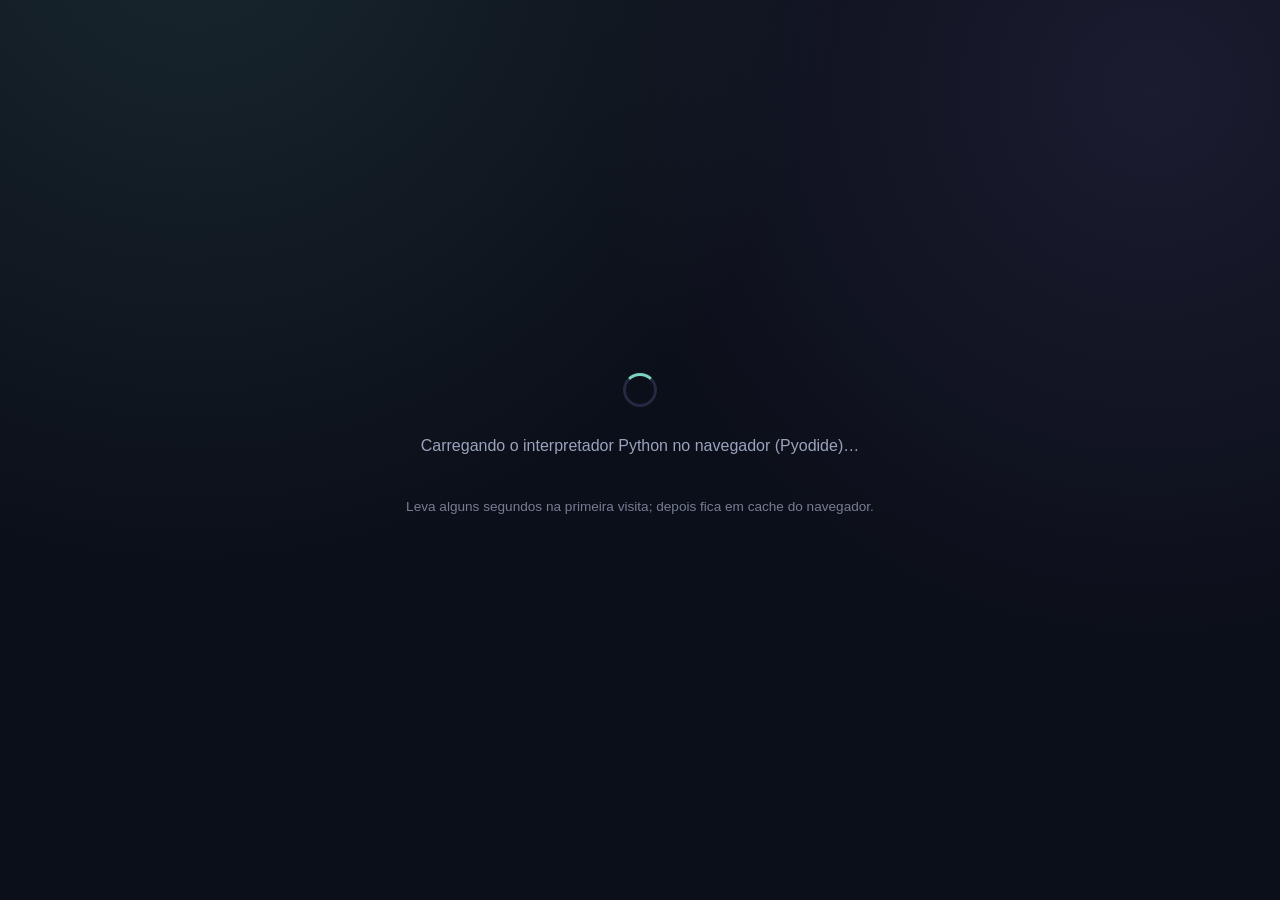
<file: index.html>
<!DOCTYPE html>
<html lang="pt-BR">
<head>
<meta charset="utf-8">
<meta name="viewport" content="width=device-width, initial-scale=1">
<title>Teoria dos números em Python — demo interativa</title>
<meta name="description" content="Demonstração interativa, 100% Python, dos algoritmos de teoria dos números deste repositório (Miller-Rabin, Pohlig-Hellman) — rodando direto no navegador via Pyodide, sem back-end e sem transpilar para JS.">

<link rel="stylesheet" href="https://pyscript.net/releases/2026.7.3/core.css">
<script type="module" src="https://pyscript.net/releases/2026.7.3/core.js"></script>
<link rel="stylesheet" href="./style.css">
</head>
<body class="booting">

  <div id="boot-screen">
    <div class="spinner" aria-hidden="true"></div>
    <p>Carregando o interpretador Python no navegador (Pyodide)…</p>
    <p class="boot-hint">Leva alguns segundos na primeira visita; depois fica em cache do navegador.</p>
  </div>

  <div id="app">
    <header>
      <div class="header-inner">
        <p class="kicker">TP2 · Álgebra A</p>
        <h1>Teoria dos números, ao vivo, em Python puro</h1>
        <p class="subtitle">
          Esta página não tem back-end nem reescreve nada em JavaScript: ela baixa e
          executa, dentro do seu navegador, o código-fonte real de <code>src/*.py</code>
          deste repositório, via <a href="https://pyscript.net" target="_blank" rel="noopener">PyScript</a>
          + Pyodide (Python compilado para WebAssembly).
        </p>
        <div class="badges">
          <span class="badge" id="py-version-badge">Python…</span>
          <span class="badge">Sem servidor</span>
          <span class="badge">Código-fonte sem transpilar</span>
          <a class="badge link" href="https://github.com/idontwantcookies/crivo-quadratico" target="_blank" rel="noopener">Ver repositório ↗</a>
        </div>
      </div>
    </header>

    <div class="tabs" role="tablist">
      <button class="tab-btn active" data-tab="demo" type="button" role="tab" aria-selected="true">Apresentação</button>
      <button class="tab-btn" data-tab="terminal" type="button" role="tab" aria-selected="false">Terminal Python</button>
    </div>

    <main>
      <div class="tab-panel" id="tab-demo">
      <section class="card" id="primality">
        <div class="card-head">
          <h2>Teste de primalidade — Miller-Rabin</h2>
          <p>
            Roda <code>prime_miller_rabin</code> e mostra, rodada a rodada, o veredito de
            <code>miller_test</code> para cada base aleatória — a mesma função usada
            internamente pelo módulo de fatoração para decidir quando parar de dividir.
          </p>
        </div>
        <div class="controls">
          <div class="field grow">
            <label for="mr-n">N</label>
            <input id="mr-n" type="text" inputmode="numeric" value="561" autocomplete="off" spellcheck="false">
          </div>
          <div class="field">
            <label for="mr-preset">exemplos</label>
            <select id="mr-preset">
              <option value="">escolher…</option>
              <option value="561">561 (nº de Carmichael)</option>
              <option value="1105">1105 (nº de Carmichael)</option>
              <option value="104729">104729 (10.000º primo)</option>
              <option value="8191">8191 (primo de Mersenne)</option>
              <option value="999999937">999999937 (primo grande)</option>
              <option value="100000">100000 (composto trivial)</option>
            </select>
          </div>
          <button id="mr-run" class="primary" type="button">Testar</button>
        </div>
        <div id="mr-output" class="output">
          <p class="hint">Escolha um N (ou um exemplo) e clique em Testar.</p>
        </div>
      </section>

      <section class="card" id="dlog">
        <div class="card-head">
          <h2>Logaritmo discreto — Pohlig-Hellman</h2>
          <p>
            Resolve <code>x</code> tal que <code>g<sup>x</sup> ≡ h (mod p)</code>: fatora
            <code>p−1</code>, resolve o problema em cada subgrupo de ordem prima e combina
            tudo com o Teorema Chinês do Resto.
          </p>
        </div>
        <div class="controls">
          <div class="field">
            <label for="dlog-p">p (primo)</label>
            <input id="dlog-p" type="text" inputmode="numeric" value="101" autocomplete="off" spellcheck="false">
          </div>
          <div class="field">
            <label for="dlog-g">g</label>
            <input id="dlog-g" type="text" inputmode="numeric" value="15" autocomplete="off" spellcheck="false">
          </div>
          <div class="field">
            <label for="dlog-h">h</label>
            <input id="dlog-h" type="text" inputmode="numeric" value="100" autocomplete="off" spellcheck="false">
          </div>
          <button id="dlog-random" class="secondary" type="button">🎲 exemplo aleatório</button>
          <button id="dlog-run" class="primary" type="button">Resolver</button>
        </div>
        <div id="dlog-output" class="output">
          <p class="hint">Já preenchido com um exemplo — clique em Resolver, ou gere um caso aleatório novo.</p>
        </div>
      </section>

      <section class="card" id="qsieve">
        <div class="card-head">
          <h2>Fatoração — Crivo Quadrático</h2>
          <p>
            Roda <code>quadratic_sieve</code> por inteiro: escolhe o limite de suavidade
            <code>B</code> (<code>find_B</code>), monta a base de fatores com as raízes de
            Tonelli-Shanks, peneira o intervalo em busca de relações B-suaves e resolve o
            núcleo em GF(2) (<code>kernel_gf2</code>) até extrair um fator não trivial de N.
          </p>
        </div>
        <div class="controls">
          <div class="field grow">
            <label for="qs-n">N</label>
            <input id="qs-n" type="text" inputmode="numeric" value="87463" autocomplete="off" spellcheck="false">
          </div>
          <div class="field">
            <label for="qs-preset">exemplos</label>
            <select id="qs-preset">
              <option value="">escolher…</option>
              <option value="87463">87463 (exemplo do README, 5 díg.)</option>
              <option value="72013990056293">72013990056293 (14 díg.)</option>
              <option value="811832437639945991">811832437639945991 (18 díg.)</option>
              <option value="2431261195795078865209">2431261195795078865209 (22 díg.)</option>
              <option value="727936805326261673906233">727936805326261673906233 (24 díg. · mais lento)</option>
            </select>
          </div>
          <button id="qs-run" class="primary" type="button">Fatorar</button>
        </div>
        <div id="qs-output" class="output">
          <p class="hint">
            Escolha um N (ou um exemplo) e clique em Fatorar. Os exemplos de 14+ dígitos têm
            os dois fatores acima de 10⁶, então o crivo roda de verdade em vez de cair na
            pré-passagem de divisão por tentativa — N grandes podem levar alguns segundos.
          </p>
        </div>
      </section>
      </div>

      <div class="tab-panel hidden" id="tab-terminal">
        <section class="card" id="terminal-card">
          <div class="card-head">
            <h2>Terminal Python — teste a biblioteca sem instalar</h2>
            <p>
              Console interativo rodando de verdade no seu navegador (o mesmo Pyodide da
              aba de apresentação). Os módulos deste repositório já estão importados como
              <code>base</code>, <code>util</code>, <code>modular_arithmetic</code>,
              <code>primality</code>, <code>factorization</code>, <code>discrete_log</code>,
              <code>linalg</code>, <code>quadratic_sieve</code> e <code>rsa</code> — chame
              as funções direto, sem <code>pip install</code>.
            </p>
          </div>
          <div class="terminal">
            <div id="term-output" class="term-output">
              <p class="hint">
                Experimente, por exemplo: <code>primality.prime_miller_rabin(97)</code>,
                <code>factorization.pollard_rho_prime_power_decomposition(360)</code> ou
                <code>quadratic_sieve.quadratic_sieve(87463)</code>.
              </p>
            </div>
            <div class="term-input-row">
              <span class="term-prompt">&gt;&gt;&gt;</span>
              <textarea id="term-input" class="term-input" rows="2" spellcheck="false"
                autocomplete="off" placeholder="digite código Python aqui…"></textarea>
            </div>
          </div>
          <div class="term-actions">
            <button id="term-clear" class="secondary" type="button">Limpar terminal</button>
            <button id="term-reset" class="secondary" type="button">Reiniciar sessão</button>
            <span class="term-hint">Enter executa · Shift+Enter nova linha · ↑/↓ histórico</span>
          </div>
        </section>
      </div>
    </main>

    <footer>
      <p>
        Módulos usados nesta página — buscados ao vivo do GitHub, sem cópia local:
        <code>base.py</code>, <code>util.py</code>, <code>modular_arithmetic.py</code>,
        <code>primality.py</code>, <code>factorization.py</code>, <code>discrete_log.py</code>,
        <code>linalg.py</code>, <code>quadratic_sieve.py</code>.
      </p>
      <p class="authors">
        Felipe Ribas Muniz · Chrystian Paulo Ferreira de Melo · João Marcos Rezende · Sanny Cristiane Moreira de Sales
      </p>
    </footer>
  </div>

  <script>
    document.querySelectorAll(".tab-btn").forEach((btn) => {
      btn.addEventListener("click", () => {
        document.querySelectorAll(".tab-btn").forEach((b) => {
          b.classList.remove("active");
          b.setAttribute("aria-selected", "false");
        });
        document.querySelectorAll(".tab-panel").forEach((p) => p.classList.add("hidden"));
        btn.classList.add("active");
        btn.setAttribute("aria-selected", "true");
        document.getElementById("tab-" + btn.dataset.tab).classList.remove("hidden");
      });
    });
  </script>

  <script type="py" src="./main.py" config="./pyscript.json"></script>
</body>
</html>
</file>
<file: style.css>
:root {
  --bg: #0b0f19;
  --bg-soft: #121728;
  --card: #151b2e;
  --border: #232a42;
  --text: #e7eaf3;
  --text-dim: #9aa3bd;
  --accent: #7dd3c0;
  --accent-strong: #4fd1b8;
  --accent-2: #a78bfa;
  --danger: #f87171;
  --ok: #6ee7b7;
  --mono: ui-monospace, SFMono-Regular, "JetBrains Mono", Menlo, Consolas, "Liberation Mono", monospace;
  --sans: -apple-system, BlinkMacSystemFont, "Segoe UI", Inter, Roboto, Helvetica, Arial, sans-serif;
}

* { box-sizing: border-box; }

html, body {
  margin: 0;
  padding: 0;
  background: var(--bg);
  color: var(--text);
  font-family: var(--sans);
}

body {
  min-height: 100vh;
  background-image:
    radial-gradient(circle at 15% -10%, rgba(125, 211, 192, 0.12), transparent 45%),
    radial-gradient(circle at 90% 10%, rgba(167, 139, 250, 0.10), transparent 40%);
  background-attachment: fixed;
}

code {
  font-family: var(--mono);
  background: rgba(125, 211, 192, 0.10);
  color: var(--accent);
  padding: 0.1em 0.4em;
  border-radius: 5px;
  font-size: 0.92em;
}

a { color: var(--accent); }

/* ---------- boot screen ---------- */

#boot-screen {
  display: flex;
  flex-direction: column;
  align-items: center;
  justify-content: center;
  gap: 14px;
  min-height: 100vh;
  text-align: center;
  padding: 24px;
  color: var(--text-dim);
}

.spinner {
  width: 34px;
  height: 34px;
  border-radius: 50%;
  border: 3px solid var(--border);
  border-top-color: var(--accent);
  animation: spin 0.8s linear infinite;
}

@keyframes spin { to { transform: rotate(360deg); } }

.boot-hint { font-size: 0.85rem; opacity: 0.75; }

#app { display: none; }

body.booting #boot-screen { display: flex; }
body.booting #app { display: none; }

body:not(.booting) #boot-screen { display: none; }
body:not(.booting) #app { display: block; }

/* ---------- header ---------- */

header {
  padding: 64px 24px 32px;
  border-bottom: 1px solid var(--border);
}

.header-inner {
  max-width: 880px;
  margin: 0 auto;
}

.kicker {
  font-family: var(--mono);
  text-transform: uppercase;
  letter-spacing: 0.14em;
  font-size: 0.75rem;
  color: var(--accent);
  margin: 0 0 10px;
}

h1 {
  font-size: clamp(1.8rem, 4vw, 2.6rem);
  line-height: 1.15;
  margin: 0 0 16px;
  background: linear-gradient(120deg, var(--text) 40%, var(--accent) 100%);
  -webkit-background-clip: text;
  background-clip: text;
  color: transparent;
}

.subtitle {
  color: var(--text-dim);
  font-size: 1.02rem;
  line-height: 1.6;
  max-width: 70ch;
  margin: 0 0 22px;
}

.badges {
  display: flex;
  flex-wrap: wrap;
  gap: 8px;
}

.badge {
  font-family: var(--mono);
  font-size: 0.78rem;
  color: var(--text-dim);
  border: 1px solid var(--border);
  background: var(--bg-soft);
  padding: 6px 12px;
  border-radius: 999px;
  text-decoration: none;
}

.badge.link { color: var(--accent); border-color: rgba(125, 211, 192, 0.35); }
.badge.link:hover { background: rgba(125, 211, 192, 0.08); }

/* ---------- tabs ---------- */

.tabs {
  max-width: 880px;
  margin: 0 auto;
  padding: 24px 24px 0;
  display: flex;
  gap: 8px;
}

.tab-btn {
  font-family: var(--sans);
  font-size: 0.92rem;
  font-weight: 600;
  color: var(--text-dim);
  background: var(--bg-soft);
  border: 1px solid var(--border);
  border-radius: 999px;
  padding: 8px 18px;
  cursor: pointer;
  transition: color 0.15s ease, border-color 0.15s ease, filter 0.15s ease;
}

.tab-btn:hover { color: var(--text); border-color: var(--accent); }

.tab-btn.active {
  color: #0b0f19;
  background: linear-gradient(120deg, var(--accent-strong), var(--accent-2));
  border-color: transparent;
}

.tab-panel.hidden { display: none; }

/* ---------- terminal ---------- */

.terminal {
  background: #05070d;
  border: 1px solid var(--border);
  border-radius: 12px;
  padding: 14px 16px;
  font-family: var(--mono);
  font-size: 0.88rem;
}

.term-output {
  max-height: 420px;
  overflow-y: auto;
  white-space: pre-wrap;
  word-break: break-word;
  color: var(--text-dim);
}

.term-block { margin-bottom: 10px; }
.term-block > div { color: var(--accent); }

.term-result { color: var(--text); margin: 4px 0 0; font-family: var(--mono); }
.term-error { color: var(--danger); margin: 4px 0 0; font-family: var(--mono); }

.term-input-row {
  display: flex;
  gap: 10px;
  margin-top: 10px;
  border-top: 1px dashed var(--border);
  padding-top: 10px;
}

.term-prompt { color: var(--accent); padding-top: 6px; }

.term-input {
  flex: 1;
  background: transparent;
  border: none;
  outline: none;
  resize: vertical;
  color: var(--text);
  font-family: var(--mono);
  font-size: 0.9rem;
  min-height: 28px;
}

.term-actions {
  display: flex;
  align-items: center;
  gap: 12px;
  margin-top: 12px;
  flex-wrap: wrap;
}

.term-actions .term-hint {
  color: var(--text-dim);
  font-size: 0.8rem;
}

/* ---------- main / cards ---------- */

main {
  max-width: 880px;
  margin: 0 auto;
  padding: 40px 24px 24px;
  display: flex;
  flex-direction: column;
  gap: 28px;
}

.card {
  background: var(--card);
  border: 1px solid var(--border);
  border-radius: 16px;
  padding: 26px 26px 22px;
  box-shadow: 0 20px 40px -30px rgba(0, 0, 0, 0.6);
}

.card-head h2 {
  margin: 0 0 8px;
  font-size: 1.28rem;
}

.card-head p {
  margin: 0 0 20px;
  color: var(--text-dim);
  line-height: 1.55;
  font-size: 0.95rem;
}

.controls {
  display: flex;
  flex-wrap: wrap;
  align-items: end;
  gap: 12px;
  margin-bottom: 18px;
}

.field {
  display: flex;
  flex-direction: column;
  gap: 6px;
  min-width: 120px;
}

.field.grow { flex: 1 1 220px; }

.field label {
  font-family: var(--mono);
  font-size: 0.72rem;
  text-transform: uppercase;
  letter-spacing: 0.06em;
  color: var(--text-dim);
}

input[type="text"], select {
  font-family: var(--mono);
  font-size: 0.95rem;
  color: var(--text);
  background: var(--bg-soft);
  border: 1px solid var(--border);
  border-radius: 9px;
  padding: 10px 12px;
  outline: none;
  transition: border-color 0.15s ease;
}

input[type="text"]:focus, select:focus {
  border-color: var(--accent);
}

button {
  font-family: var(--sans);
  font-size: 0.92rem;
  font-weight: 600;
  border-radius: 9px;
  padding: 10px 18px;
  border: 1px solid transparent;
  cursor: pointer;
  transition: transform 0.08s ease, filter 0.15s ease;
}

button:active { transform: translateY(1px); }

button.primary {
  background: linear-gradient(120deg, var(--accent-strong), var(--accent-2));
  color: #0b0f19;
}

button.primary:hover { filter: brightness(1.08); }

button.secondary {
  background: transparent;
  border-color: var(--border);
  color: var(--text);
}

button.secondary:hover { border-color: var(--accent); color: var(--accent); }

button:disabled { opacity: 0.55; cursor: progress; }

/* ---------- output area ---------- */

.output {
  border-top: 1px dashed var(--border);
  padding-top: 16px;
  font-size: 0.94rem;
}

.output .hint { color: var(--text-dim); margin: 0; }
.output .pending { color: var(--text-dim); margin: 0; }
.output .error { color: var(--danger); margin: 0; }
.output .meta { color: var(--text-dim); font-size: 0.85rem; margin: 6px 0 0; }
.output .verify { font-family: var(--mono); font-size: 0.88rem; margin: 6px 0 0; }

.result {
  font-family: var(--mono);
  font-size: 1.25rem;
  font-weight: 600;
  padding: 10px 14px;
  border-radius: 10px;
  display: inline-block;
}

.result.ok { color: var(--ok); background: rgba(110, 231, 183, 0.10); }
.result.bad { color: var(--danger); background: rgba(248, 113, 113, 0.10); }

table.trace {
  width: 100%;
  border-collapse: collapse;
  margin-top: 14px;
  font-family: var(--mono);
  font-size: 0.85rem;
}

table.trace th, table.trace td {
  text-align: left;
  padding: 7px 10px;
  border-bottom: 1px solid var(--border);
  color: var(--text-dim);
}

table.trace th { color: var(--text); font-weight: 600; }
table.trace tr:last-child td { border-bottom: none; }

/* ---------- footer ---------- */

footer {
  max-width: 880px;
  margin: 20px auto 60px;
  padding: 24px 24px 0;
  border-top: 1px solid var(--border);
  color: var(--text-dim);
  font-size: 0.85rem;
  line-height: 1.6;
}

footer .authors { opacity: 0.75; margin-top: 6px; }

@media (max-width: 560px) {
  header { padding: 44px 18px 26px; }
  main { padding: 28px 18px 18px; }
  .card { padding: 20px 18px 18px; }
  .controls { flex-direction: column; align-items: stretch; }
  .field { min-width: 0; }
  .tabs { padding: 20px 18px 0; }
}
</file>
<file: docs/style.css>
:root {
  --bg: #0b0f19;
  --bg-soft: #121728;
  --card: #151b2e;
  --border: #232a42;
  --text: #e7eaf3;
  --text-dim: #9aa3bd;
  --accent: #7dd3c0;
  --accent-strong: #4fd1b8;
  --accent-2: #a78bfa;
  --danger: #f87171;
  --ok: #6ee7b7;
  --mono: ui-monospace, SFMono-Regular, "JetBrains Mono", Menlo, Consolas, "Liberation Mono", monospace;
  --sans: -apple-system, BlinkMacSystemFont, "Segoe UI", Inter, Roboto, Helvetica, Arial, sans-serif;
}

* { box-sizing: border-box; }

html, body {
  margin: 0;
  padding: 0;
  background: var(--bg);
  color: var(--text);
  font-family: var(--sans);
}

body {
  min-height: 100vh;
  background-image:
    radial-gradient(circle at 15% -10%, rgba(125, 211, 192, 0.12), transparent 45%),
    radial-gradient(circle at 90% 10%, rgba(167, 139, 250, 0.10), transparent 40%);
  background-attachment: fixed;
}

code {
  font-family: var(--mono);
  background: rgba(125, 211, 192, 0.10);
  color: var(--accent);
  padding: 0.1em 0.4em;
  border-radius: 5px;
  font-size: 0.92em;
}

a { color: var(--accent); }

/* ---------- boot screen ---------- */

#boot-screen {
  display: flex;
  flex-direction: column;
  align-items: center;
  justify-content: center;
  gap: 14px;
  min-height: 100vh;
  text-align: center;
  padding: 24px;
  color: var(--text-dim);
}

.spinner {
  width: 34px;
  height: 34px;
  border-radius: 50%;
  border: 3px solid var(--border);
  border-top-color: var(--accent);
  animation: spin 0.8s linear infinite;
}

@keyframes spin { to { transform: rotate(360deg); } }

.boot-hint { font-size: 0.85rem; opacity: 0.75; }

#app { display: none; }

body.booting #boot-screen { display: flex; }
body.booting #app { display: none; }

body:not(.booting) #boot-screen { display: none; }
body:not(.booting) #app { display: block; }

/* ---------- header ---------- */

header {
  padding: 64px 24px 32px;
  border-bottom: 1px solid var(--border);
}

.header-inner {
  max-width: 880px;
  margin: 0 auto;
}

.kicker {
  font-family: var(--mono);
  text-transform: uppercase;
  letter-spacing: 0.14em;
  font-size: 0.75rem;
  color: var(--accent);
  margin: 0 0 10px;
}

h1 {
  font-size: clamp(1.8rem, 4vw, 2.6rem);
  line-height: 1.15;
  margin: 0 0 16px;
  background: linear-gradient(120deg, var(--text) 40%, var(--accent) 100%);
  -webkit-background-clip: text;
  background-clip: text;
  color: transparent;
}

.subtitle {
  color: var(--text-dim);
  font-size: 1.02rem;
  line-height: 1.6;
  max-width: 70ch;
  margin: 0 0 22px;
}

.badges {
  display: flex;
  flex-wrap: wrap;
  gap: 8px;
}

.badge {
  font-family: var(--mono);
  font-size: 0.78rem;
  color: var(--text-dim);
  border: 1px solid var(--border);
  background: var(--bg-soft);
  padding: 6px 12px;
  border-radius: 999px;
  text-decoration: none;
}

.badge.link { color: var(--accent); border-color: rgba(125, 211, 192, 0.35); }
.badge.link:hover { background: rgba(125, 211, 192, 0.08); }

/* ---------- tabs ---------- */

.tabs {
  max-width: 880px;
  margin: 0 auto;
  padding: 24px 24px 0;
  display: flex;
  gap: 8px;
}

.tab-btn {
  font-family: var(--sans);
  font-size: 0.92rem;
  font-weight: 600;
  color: var(--text-dim);
  background: var(--bg-soft);
  border: 1px solid var(--border);
  border-radius: 999px;
  padding: 8px 18px;
  cursor: pointer;
  transition: color 0.15s ease, border-color 0.15s ease, filter 0.15s ease;
}

.tab-btn:hover { color: var(--text); border-color: var(--accent); }

.tab-btn.active {
  color: #0b0f19;
  background: linear-gradient(120deg, var(--accent-strong), var(--accent-2));
  border-color: transparent;
}

.tab-panel.hidden { display: none; }

/* ---------- terminal ---------- */

.terminal {
  background: #05070d;
  border: 1px solid var(--border);
  border-radius: 12px;
  padding: 14px 16px;
  font-family: var(--mono);
  font-size: 0.88rem;
}

.term-output {
  max-height: 420px;
  overflow-y: auto;
  white-space: pre-wrap;
  word-break: break-word;
  color: var(--text-dim);
}

.term-block { margin-bottom: 10px; }
.term-block > div { color: var(--accent); }

.term-result { color: var(--text); margin: 4px 0 0; font-family: var(--mono); }
.term-error { color: var(--danger); margin: 4px 0 0; font-family: var(--mono); }

.term-input-row {
  display: flex;
  gap: 10px;
  margin-top: 10px;
  border-top: 1px dashed var(--border);
  padding-top: 10px;
}

.term-prompt { color: var(--accent); padding-top: 6px; }

.term-input {
  flex: 1;
  background: transparent;
  border: none;
  outline: none;
  resize: vertical;
  color: var(--text);
  font-family: var(--mono);
  font-size: 0.9rem;
  min-height: 28px;
}

.term-actions {
  display: flex;
  align-items: center;
  gap: 12px;
  margin-top: 12px;
  flex-wrap: wrap;
}

.term-actions .term-hint {
  color: var(--text-dim);
  font-size: 0.8rem;
}

/* ---------- main / cards ---------- */

main {
  max-width: 880px;
  margin: 0 auto;
  padding: 40px 24px 24px;
  display: flex;
  flex-direction: column;
  gap: 28px;
}

.card {
  background: var(--card);
  border: 1px solid var(--border);
  border-radius: 16px;
  padding: 26px 26px 22px;
  box-shadow: 0 20px 40px -30px rgba(0, 0, 0, 0.6);
}

.card-head h2 {
  margin: 0 0 8px;
  font-size: 1.28rem;
}

.card-head p {
  margin: 0 0 20px;
  color: var(--text-dim);
  line-height: 1.55;
  font-size: 0.95rem;
}

.controls {
  display: flex;
  flex-wrap: wrap;
  align-items: end;
  gap: 12px;
  margin-bottom: 18px;
}

.field {
  display: flex;
  flex-direction: column;
  gap: 6px;
  min-width: 120px;
}

.field.grow { flex: 1 1 220px; }

.field label {
  font-family: var(--mono);
  font-size: 0.72rem;
  text-transform: uppercase;
  letter-spacing: 0.06em;
  color: var(--text-dim);
}

input[type="text"], select {
  font-family: var(--mono);
  font-size: 0.95rem;
  color: var(--text);
  background: var(--bg-soft);
  border: 1px solid var(--border);
  border-radius: 9px;
  padding: 10px 12px;
  outline: none;
  transition: border-color 0.15s ease;
}

input[type="text"]:focus, select:focus {
  border-color: var(--accent);
}

button {
  font-family: var(--sans);
  font-size: 0.92rem;
  font-weight: 600;
  border-radius: 9px;
  padding: 10px 18px;
  border: 1px solid transparent;
  cursor: pointer;
  transition: transform 0.08s ease, filter 0.15s ease;
}

button:active { transform: translateY(1px); }

button.primary {
  background: linear-gradient(120deg, var(--accent-strong), var(--accent-2));
  color: #0b0f19;
}

button.primary:hover { filter: brightness(1.08); }

button.secondary {
  background: transparent;
  border-color: var(--border);
  color: var(--text);
}

button.secondary:hover { border-color: var(--accent); color: var(--accent); }

button:disabled { opacity: 0.55; cursor: progress; }

/* ---------- output area ---------- */

.output {
  border-top: 1px dashed var(--border);
  padding-top: 16px;
  font-size: 0.94rem;
}

.output .hint { color: var(--text-dim); margin: 0; }
.output .pending { color: var(--text-dim); margin: 0; }
.output .error { color: var(--danger); margin: 0; }
.output .meta { color: var(--text-dim); font-size: 0.85rem; margin: 6px 0 0; }
.output .verify { font-family: var(--mono); font-size: 0.88rem; margin: 6px 0 0; }

.result {
  font-family: var(--mono);
  font-size: 1.25rem;
  font-weight: 600;
  padding: 10px 14px;
  border-radius: 10px;
  display: inline-block;
}

.result.ok { color: var(--ok); background: rgba(110, 231, 183, 0.10); }
.result.bad { color: var(--danger); background: rgba(248, 113, 113, 0.10); }

table.trace {
  width: 100%;
  border-collapse: collapse;
  margin-top: 14px;
  font-family: var(--mono);
  font-size: 0.85rem;
}

table.trace th, table.trace td {
  text-align: left;
  padding: 7px 10px;
  border-bottom: 1px solid var(--border);
  color: var(--text-dim);
}

table.trace th { color: var(--text); font-weight: 600; }
table.trace tr:last-child td { border-bottom: none; }

/* ---------- footer ---------- */

footer {
  max-width: 880px;
  margin: 20px auto 60px;
  padding: 24px 24px 0;
  border-top: 1px solid var(--border);
  color: var(--text-dim);
  font-size: 0.85rem;
  line-height: 1.6;
}

footer .authors { opacity: 0.75; margin-top: 6px; }

@media (max-width: 560px) {
  header { padding: 44px 18px 26px; }
  main { padding: 28px 18px 18px; }
  .card { padding: 20px 18px 18px; }
  .controls { flex-direction: column; align-items: stretch; }
  .field { min-width: 0; }
  .tabs { padding: 20px 18px 0; }
}
</file>
